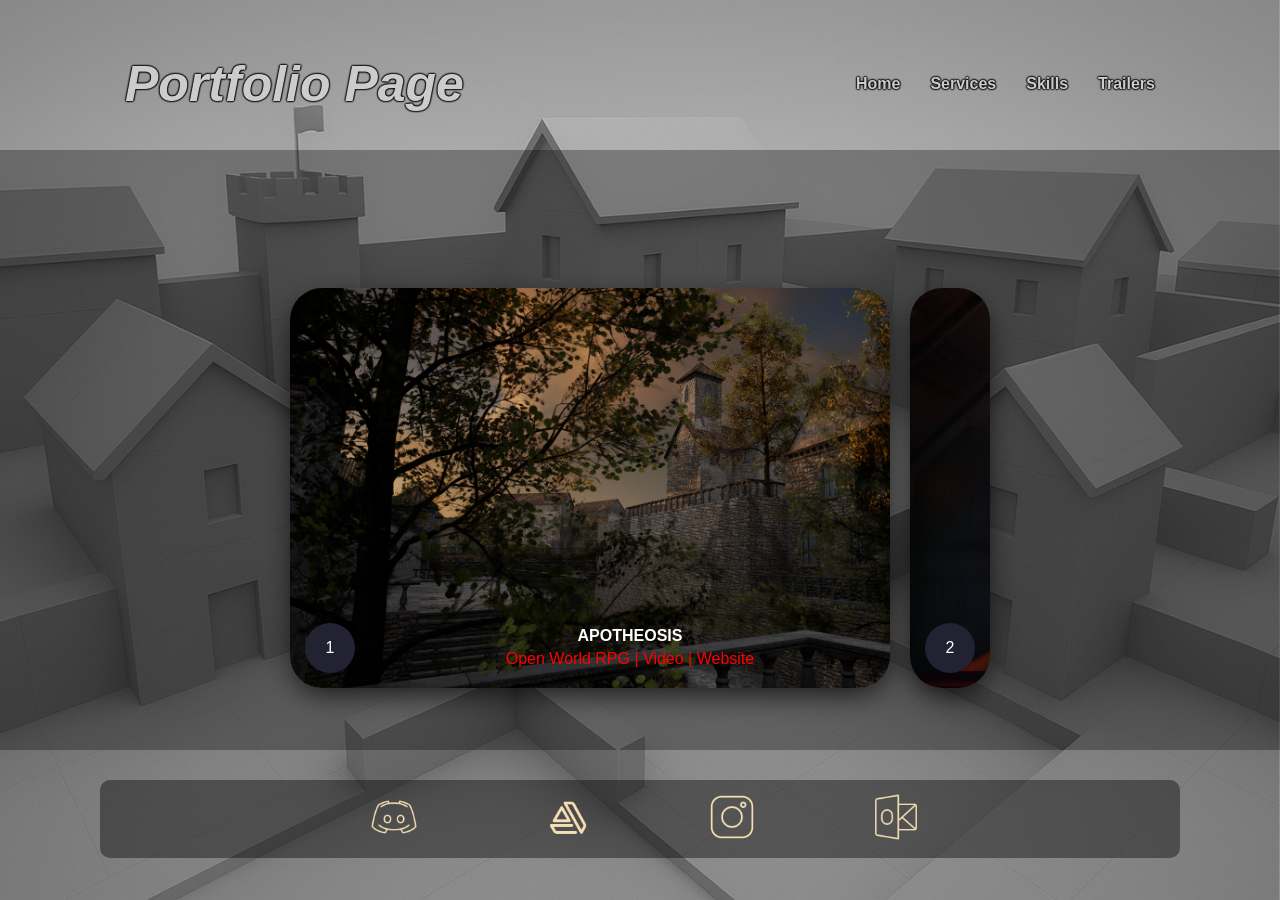
<file: index.html>
<!DOCTYPE html>
<html lang="en">
<head>
    <meta charset="UTF-8">
    <title>Nodz</title>
    <link rel="stylesheet" href="css/animatedbg.css">    
</head>
<body>
    <header> 
		<h2 class="home"><a href="/">Portfolio page</a></h2> 
		<ul class="nav">  
			<li><a href="/">Home</a></li>
			<li><a href="#Services">Services</a></li>
			<li><a href="#Skills">Skills</a></li> 
			<li><a href="#Trailers">Trailers</a></li>
		</ul>
	</header>
	
	<section class="box">  
		<!-- <video src="videos/DarkEmpty.mp4" autoplay muted loop></video> -->
		<img src="images/Galery/back.png" id="bg">
		<div id="content" >
			<!-- <div class="text">
				<h4>Freelance Gameplay Programmer | Senior Software Engineer (C++/MSSQL) | Project Manager</h4>
				<br>
				<h4>Design focus is on Plugins design to optimize development, UI/Widgets, OOP and 3D Math </h4>
				<br>
				<h4>Welcome 🙃</h4>
			</div> -->
			<div class="wrapper">
				<div class="container">
					<input type="radio" name="slide" id="c1" checked>
					<label for="c1" class="card">
						<div class="row">
							<div class="icon">1</div>
							<div class="description">
								<h4><a href="https://sunsetswordsaint.github.io/">Apotheosis</a></h4>
								<p>Open World RPG | <a href="#ApotheosisTrailer">Video</a> | <a href="https://sunsetswordsaint.github.io/">Website</a> </p>
							</div>
						</div>
					</label>
					<input type="radio" name="slide" id="c2" >
					<label for="c2" class="card">
						<div class="row">
							<div class="icon">2</div>
							<div class="description">
								<h4><a>Darkflow</a></h4>
								<p>Sci-Fi RPG Adventure | <a href="https://www.youtube.com/embed/u4e65Dm7z8E">Video</a> | <a href="https://darkflow.game/">Download</a> </p>
							</div>
						</div>
					</label>
					<!-- <input type="radio" name="slide" id="c3" >
					<label for="c3" class="card">
						<div class="row">
							<div class="icon">3</div>
							<div class="description">
								<h4><a href="#Plugins">Plugins</a></h4>
								<p>Help people all over the world</p>
							</div>
						</div>
					</label>
					<input type="radio" name="slide" id="c4" >
					<label for="c4" class="card">
						<div class="row">
							<div class="icon">4</div>
							<div class="description">
								<h4>C++</h4>
								<p>Optimization becomes
								 more and more advanced</p>
							</div>
						</div>
					</label> -->
				</div>
			</div>
			
			

			
			<!-- <div>
				<iframe width="650" height="315" id="ApotheosisTrailer" src="https://www.youtube.com/embed/coBnGPk9fTQ"></iframe>
			</div>
			<div>
				<iframe width="650" height="315" id="ApotheosisTrailer" src="https://www.youtube.com/embed/coBnGPk9fTQ"></iframe>
			</div>
			<div>
				<iframe width="650" height="315" id="ApotheosisTrailer" src="https://www.youtube.com/embed/coBnGPk9fTQ"></iframe>
			</div> -->
			<div>
				<br><br><br><br>
				<H3 id="Services">SERVICES</H3>
				<br><br>
				

				<br>
				<H4>Unreal Engine Specific</H4>
				<div class="BulletListLeft">
					<li>Optimization</li>
					<li>Dependency Cleanup</li>
					<li>Packaging and packaging Cleaning</li>
					<li>Combat Systems</li>
					<li>GAS</li>
					<li>Core Systems</li>
					<li>Save Systems</li>
					<li>Quest Design</li>
					<li>Level Design</li>
					<li>Cinematics and Sequencer</li>
					<li>Widgets</li>
				</div>

								
				<br>
				<H4>Art</H4>
				<div class="BulletListLeft">
					<li>Environment Art</li>
					<li>3D Modelling</li>
				</div>

				
			</div>


			<div>
				<br><br><br><br>
				<H3 id="Skills">SKILLS</H3>
				<br><br>
				<H4>Unreal Engine Specific</H4>
				<div class="BulletListLeft">
					<li>Blueprints Visual Scripting - Professional</li>
					<li>UMG (User Interface) - Amateur</li>
				</div>
				
				<H4>Game Dev General</H4>
				<div class="BulletListLeft">
					<li>Blender - Intermediate</li>
					<li>Gaya - Intermediate</li>
				</div>

				<br>
				<H4>Version Control</H4>
				<div class="BulletListLeft">
					<li>Perforce - Usage</li>
					<li>Github - Usage</li>
					<li>Subversion - Usage</li>
					<li>Anaconda - Usage</li>
					<li>Web-based Solutions (Dropbox, OneDrive, Mega) - Setup, Usage</li>
				</div>

			</div>

			<div>
				<br><br><br><br>
			<div>
				<br><br><br><br>
				<H3>GAME JAMS</H3>
				<div class="BulletListLeft">
					<li>2022 Epic Mega Jam</li>
				</div>
			</div>
			<!-- <div>
				<br><br><br><br>
				<H3>Certification</H3>

			</div>

			<div>
				<br><br><br><br>
				<H3>Portfolio Links</H3>

				Linkdin: 
				Youtube: 
				
			</div> -->
			<!-- <div>
				<br><br><br><br>
				<H3>Education</H3>
				<H4>Degree Programs</H4>
				<br>
				<div class="BulletListLeft">
					<li>University of the West Indies: (M.Sc.), Project Management (In Progress)</li>
					<li>University of the West Indies: (B.Sc.), Computer Science Major Psychology Minor (2022)</li>
				</div>
				<br>
				<H4>Certificates</H4>
				<div class="BulletListLeft">
					<li>PMP (In Progress)</li>
					<li>TEFL (In Progress)</li>
					<li>HSK2 (In Progress)</li>
					<li>HSK1 (In Progress)</li>
					<li>CISCO (In Progress)</li>
				</div>
			</div> -->
			<br><br><br><br>
				<H3 id="Trailers">TRAILERS</H3>
			<div>
				<iframe width="650" height="315" id="DarkflowTeaserTrailer" src="https://www.youtube.com/embed/u4e65Dm7z8E"></iframe>
			</div>
			<div>
				<iframe width="650" height="315" id="ApotheosisTrailer" src="https://www.youtube.com/embed/coBnGPk9fTQ"></iframe>
			</div>


			<br><br><br><br>
			<h3>Gallery</h3>
			<div class="gallery-area">
				<img src="images/Galery/planet.png" style="object-position: top;">
				<img src="images/Galery/kina.png" style="object-position: top;">
				<img src="images/Galery/city.jpg" style="object-position: top;">
				<img src="images/Galery/03.jpg" style="object-position: top;">
				<img src="images/Galery/02.png" style="object-position: top;">
				<img src="images/Galery/01.png" style="object-position: top;">
				<img src="images/Galery/dan.png" style="object-position: top;">
				<img src="images/Galery/noc.png" style="object-position: top;">
			</div>
		</div>
		
	</section>
	<section id="Info">
	<p id="imageRef"><a href="https://discord.com/users/nodz_n"><img src="images/discord.png" style="scale: 70%; color: #CCCCCC;"></a></p>
	<div><a href="https://www.artstation.com/nodz/"><img src="images/art.png" style="scale: 70%;"></a></div>
	<div><a href="https://www.instagram.com/n._.nodz/"><img src="images/video.png" style="scale: 70%;"></a></div>
	<div><a href="mailto:aleksa.vic@outlook.com"><img src="images/outlook.png" style="scale: 70%;"></a></div>
</section>

	<div id="image-viewer">
		<img id="image-holder">
		<div id="image-viewer-close"><p>Close</p></div>
	</div>
	<div id="image-viewer-background"></div>
	<div class="BulletListLeft">
	</div>

</body>
</html>

<script>
	setGalleryOnClick();

	function setGalleryOnClick(){
            let gallery = document.querySelectorAll(".gallery-area img");
            let close_button = document.querySelector("#image-viewer-close p");

            for(let i =0; i < gallery.length;i++){
                gallery[i].addEventListener("click",function(e){
                    display_from_gallery(e);
                });
            }

            close_button.addEventListener("click",function(e){
                close_gallery_image(e);
            });
    	}

	function display_from_gallery(eventData){
            let item_src = eventData.target.src;
            let image_viewer = document.getElementById("image-viewer");
            let image_viewer_background = document.getElementById("image-viewer-background");
            let image_holder = document.getElementById("image-holder");

            
            image_viewer.style.display="flex";
            image_viewer_background.style.display = "flex";
            // image_viewer.innerHTML += "<img src='"+item_src+"'>";
            image_holder.src = item_src;
            //document.getElementById("image-viewer").innerHTML = "<img src='https://i.imgur.com/X3mA3q7.jpeg'>"
        }

	function close_gallery_image(){
		let image_viewer = document.getElementById("image-viewer");
		let image_viewer_background = document.getElementById("image-viewer-background");

		image_viewer.style.display = "none";
		image_viewer_background.style.display = "none";
	}
</script>
</file>
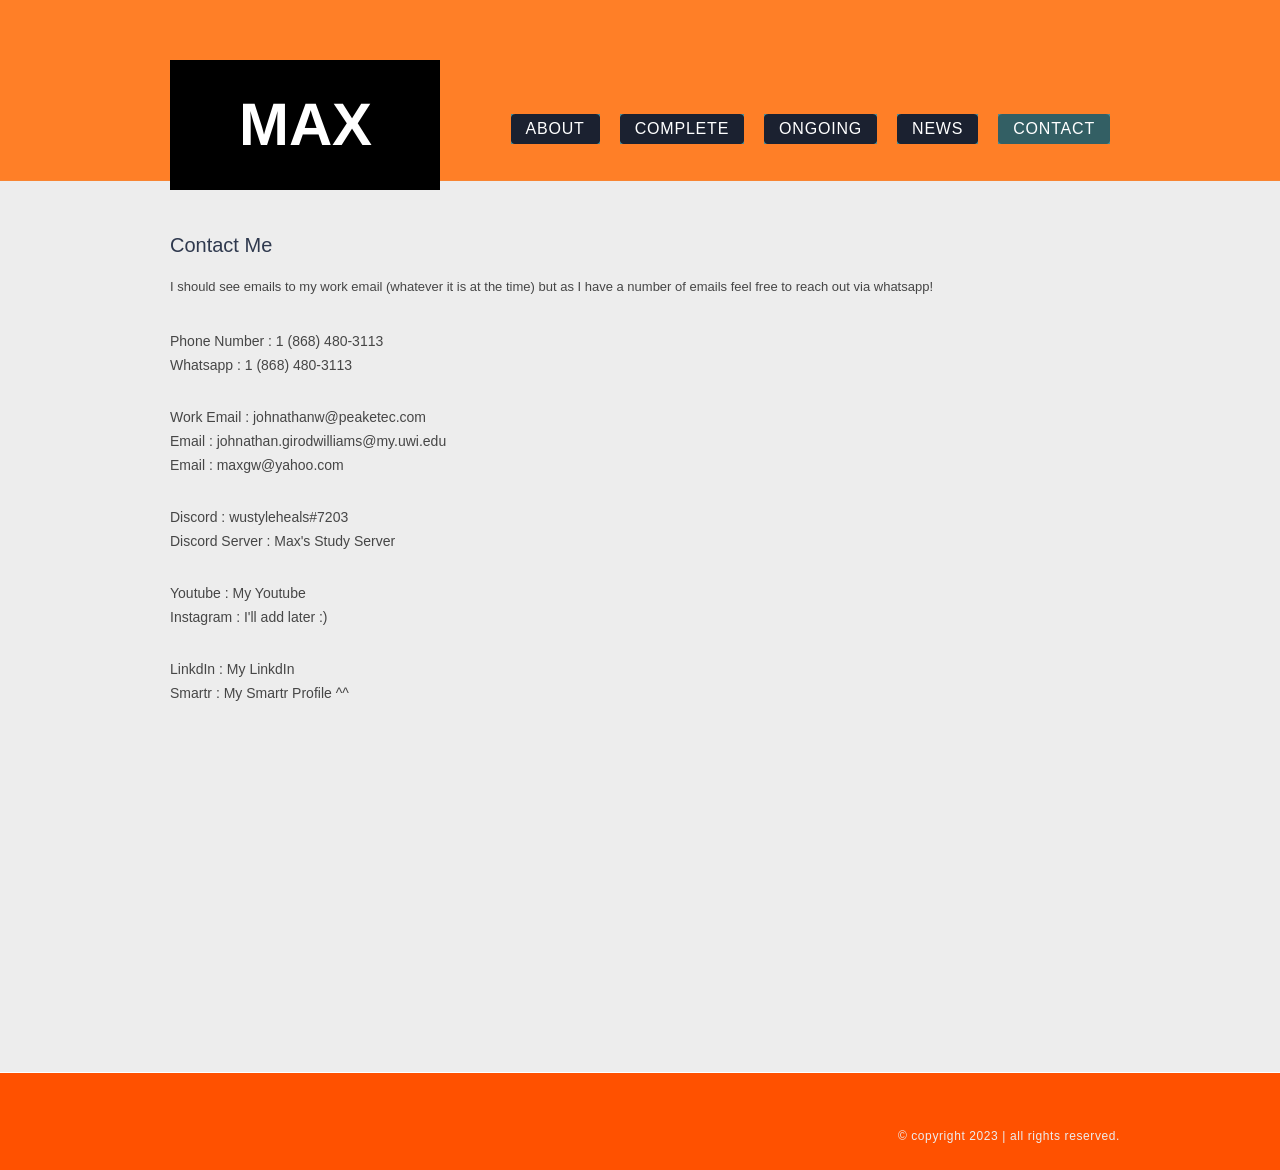
<file: contact.html>
<!DOCTYPE HTML>
<!-- Website Template by freewebsitetemplates.com -->
<!-- Edited by Max -->
<!-- Posted by Max -->
<html>
<head>
	<meta charset="UTF-8">
	<title>Contact - Max's Portfolio</title>
	<link rel="stylesheet" href="css/style.css" type="text/css">
</head>
<body>
	<div id="header">
		<div class="section">
			<div class="logo">
				<a href="index.html">Max</a>
			</div>
			<ul>
				<li>
					<a href="about.html">about</a>
				</li>
				<li>
					<a href="complete projects.html">Complete</a>
				</li>
				<li>
					<a href="incomplete projects.html">Ongoing</a>
				</li>
				<li>
					<a href="news.html">news</a>
				</li>
				<li class="selected">
					<a href="contact.html">contact</a>
				</li>
			</ul>
		</div>
	</div>
	<div id="body">
		<div class="article">
			<h3>contact me</h3>
			<p>
				I should see emails to my work email (whatever it is at the time) but as I have a number of emails feel free to reach out via whatsapp!
			</p>
			<ul>				
				<li>
					<span>Phone Number :</span> 1 (868) 480-3113
				</li>
				<li>
					<span>Whatsapp :</span> 1 (868) 480-3113
				</li>
				<br>
				<br>
				<li>
					<span>Work Email :</span> <a href="">johnathanw@peaketec.com</a>
				</li>
				<li>
					<span>Email :</span> <a href="">johnathan.girodwilliams@my.uwi.edu</a>
				</li>
				<li>
					<span>Email :</span> <a href="">maxgw@yahoo.com</a>
				</li>
				<br>
				<br>
				<li>
					<span>Discord :</span> <a href="">wustyleheals#7203</a>
				</li>
				<li>
					<span>Discord Server :</span> <a href="https://discord.gg/jwC43ZGW">Max's Study Server</a>
				</li>
				<br>
				<br>
				<li>
					<span>Youtube :</span> <a href="https://www.youtube.com/channel/UCu1nJhsrPPVwOpDQtWmvZwA">My Youtube</a>
				</li>
				<li>
					<span>Instagram :</span> <a href="">I'll add later :)</a>
				</li>
				<br>
				<br>
				<li>
					<span>LinkdIn :</span> <a href="www.linkedin.com/in/johnathan-williams-96b674218">My LinkdIn</a>
				</li>
				<li>
					<span>Smartr :</span> <a href="https://www.smartr.me/me/maximillian.williams">My Smartr Profile ^^</a>
				</li>
			</ul>
		</div>
	</div>
	<div id="footer">
		<div>
			<!-- <div class="connect">
				<a href="http://freewebsitetemplates.com/go/twitter/" id="twitter">twitter</a>
				<a href="http://freewebsitetemplates.com/go/facebook/" id="facebook">facebook</a>
				<a href="http://freewebsitetemplates.com/go/googleplus/" id="googleplus">googleplus</a>
				<a href="http://pinterest.com/fwtemplates/" id="pinterest">pinterest</a>
			</div> -->
			<p>
				&copy; copyright 2023 | all rights reserved.
			</p>
		</div>
	</div>
</body>
</html>
</file>
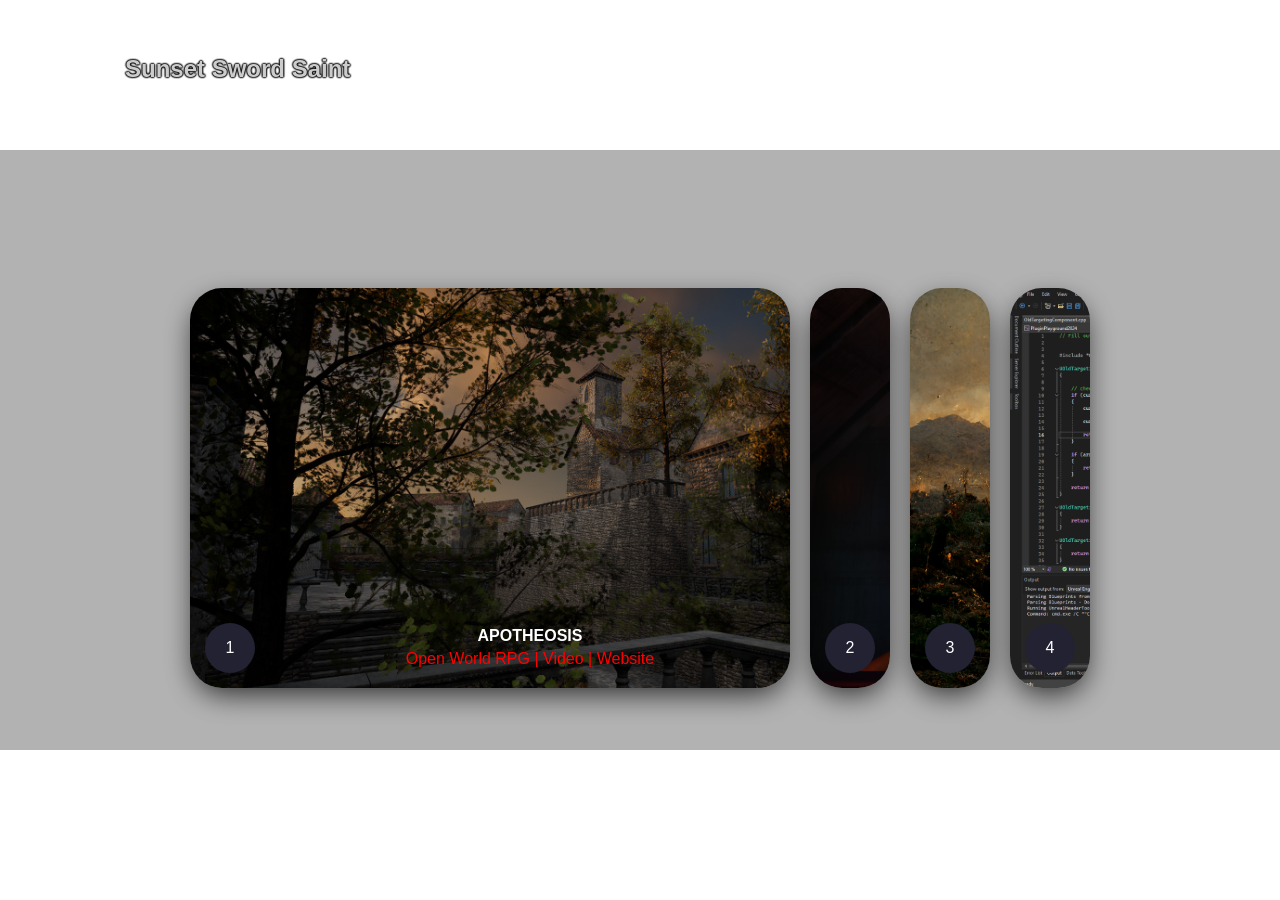
<file: index copy.html>
<!DOCTYPE html>
<html lang="en">
<head>
    <meta charset="UTF-8">
    <title>Sunset Sword Saint</title>
    <link rel="stylesheet" href="css/animatedbg.css">    
</head>
<body>
    <header>
		<h2><a href="/">Sunset Sword Saint</a></h2> 
		<ul class="nav">  
			<!-- <li><a href="/">Home</a></li>
			<li><a href="about.html">About</a></li> 
			<li><a href="complete projects.html">Complete</a></li>
			<li><a href="incomplete projects.html">Ongoing</a></li> 
			<li><a href="contact.html">Contact</a></li> -->
		</ul>
	</header>
	
	<section class="box">  
		<video src="videos/DarkEmpty.mp4" autoplay muted loop></video>
		<div id="content">
			<!-- <div class="text">
				<h4>Freelance Gameplay Programmer | Senior Software Engineer (C++/MSSQL) | Project Manager</h4>
				<br>
				<h4>Design focus is on Plugins design to optimize development, UI/Widgets, OOP and 3D Math </h4>
				<br>
				<h4>Welcome 🙃</h4>
			</div> -->
			<div class="wrapper">
				<div class="container">
					<input type="radio" name="slide" id="c1" checked>
					<label for="c1" class="card">
						<div class="row">
							<div class="icon">1</div>
							<div class="description">
								<h4><a href="https://sunsetswordsaint.github.io/">Apotheosis</a></h4>
								<p>Open World RPG | <a href="#ApotheosisTrailer">Video</a> | <a href="https://sunsetswordsaint.github.io/">Website</a> </p>
							</div>
						</div>
					</label>
					<input type="radio" name="slide" id="c2" >
					<label for="c2" class="card">
						<div class="row">
							<div class="icon">2</div>
							<div class="description">
								<h4><a>Alzheimer A. Anonymous' Adventure</a></h4>
								<p>Hack and Slash | <a href="#AlzheimersTrailer">Video</a> | <a href="https://sunset-sword-saint.itch.io/alzheimer-a-anonymous-adventure">Download</a> </p>
							</div>
						</div>
					</label>
					<input type="radio" name="slide" id="c3" >
					<label for="c3" class="card">
						<div class="row">
							<div class="icon">3</div>
							<div class="description">
								<h4><a href="#Plugins">Plugins</a></h4>
								<p>Help people all over the world</p>
							</div>
						</div>
					</label>
					<input type="radio" name="slide" id="c4" >
					<label for="c4" class="card">
						<div class="row">
							<div class="icon">4</div>
							<div class="description">
								<h4>C++</h4>
								<p>Optimization becomes
								 more and more advanced</p>
							</div>
						</div>
					</label>
				</div>
			</div>
			
			<!-- <div>
				<iframe width="650" height="315" src="https://www.youtube.com/embed/-qHGzbqIQBk"></iframe>
			</div> -->
			<div>
				<br><br><br><br>
				<H1 id="Plugins">Plugins</H1>
				<div class="wrapper">
					<div class="container">
						<input type="radio" name="slide" id="c21">
						<label for="c21" class="card">
							<div class="row">
								<div class="icon">1</div>
								<div class="description">
									<h4><a href="">SSS Targetting Plugin</a></h4>
									<p>BP and C++ Plugin | <a href="">Video</a> | <a href="">Marketplace</a> | <a href="">Github</a> </p>
								</div>
							</div>
						</label>
						<input type="radio" name="slide" id="c22" >
						<label for="c22" class="card">
							<div class="row">
								<div class="icon">2</div>
								<div class="description">
									<h4><a>SS Character Selection Plugin</a></h4>
									<!-- <p>BP Plugin | <a href="">Video</a> | <a>Marketplace</a> | <a href="">Github</a> </p> -->
								</div>
							</div>
						</label>
						<input type="radio" name="slide" id="c23" >
						<label for="c23" class="card">
							<div class="row">
								<div class="icon">3</div>
								<div class="description">
									<h4><a>Orbital component Plugin</a></h4>
									<!-- <p>BP Plugin | <a href="">Video</a> | <a>Marketplace</a> | <a href="">Github</a> </p> -->
								</div>
							</div>
						</label>
						<!-- <input type="radio" name="slide" id="c24" >
						<label for="c24" class="card">
							<div class="row">
								<div class="icon">4</div>
								<div class="description">
									<h4>MSSQL Plugin</h4>
									<div>
										<iframe width="650" height="315" id="MSSQLTrailer" src="https://www.youtube.com/embed/iKKsj1z6RqA"></iframe>
									</div>
								</div>
							</div>
						</label> -->
					</div>
				</div>
				<div>
					<iframe width="650" height="315" id="MSSQLTrailer" src="https://www.youtube.com/embed/iKKsj1z6RqA"></iframe>
				</div>
			</div>

			
			<!-- <div>
				<iframe width="650" height="315" id="ApotheosisTrailer" src="https://www.youtube.com/embed/coBnGPk9fTQ"></iframe>
			</div>
			<div>
				<iframe width="650" height="315" id="ApotheosisTrailer" src="https://www.youtube.com/embed/coBnGPk9fTQ"></iframe>
			</div>
			<div>
				<iframe width="650" height="315" id="ApotheosisTrailer" src="https://www.youtube.com/embed/coBnGPk9fTQ"></iframe>
			</div> -->
			<div>
				<br><br><br><br>
				<H3>Services</H3>
				<br><br>
				<H4>Project Management Specific</H4>
				<div class="BulletListLeft">
					<li>Consultation Calls (1 hr )</li>
					<li>Project Planning</li>
					<li>Proposal Preparation</li>
					<li>Budgetting</li>
				</div>
				
				<H4>Software Architechture Specific</H4>
				<div class="BulletListLeft">
					<li>System Design ( Included in Project Planning )</li>
				</div>

				<br>
				<H4>Unreal Engine Specific</H4>
				<div class="BulletListLeft">
					<li>Dependency Cleanup</li>
					<li>Packaging and packaging Cleaning</li>
					<li>Combat Systems</li>
					<li>AI Systems</li>
					<li>Core Systems</li>
					<li>Save Systems</li>
					<li>Quest Design</li>
					<li>Level Design</li>
					<li>Cinematics and Sequencer</li>
					<li>Widgets</li>
				</div>

				<br>
				<H4>Visual Studio Specific</H4>
				<div class="BulletListLeft">
					<li>Build Underlying Subsystems</li>
					<li>Refactor Underlying Subsystems</li>
					<li>Extend Underlying Subsystems</li>
				</div>
				
				<br>
				<H4>Version Control</H4>
				<div class="BulletListLeft">
					<li>Perforce - Usage</li>
					<li>Github - Usage</li>
					<li>Subversion - Usage</li>
					<li>Anaconda - Usage</li>
					<li>Web-based Solutions (Dropbox, OneDrive, Mega) - Setup, Usage</li>
				</div>
			</div>


			<div>
				<br><br><br><br>
				<H3>Skills</H3>
				<br><br>
				<H4>Unreal Engine Specific</H4>
				<div class="BulletListLeft">
					<li>Unreal C++ - Professional</li>
					<li>Blueprints Visual Scripting - Professional</li>
					<li>3D Math - Professional</li>
					<li>UMG (User Interface) - Amateur</li>
				</div>
				
				<br>
				<H4>Visual Studio Specific</H4>
				<div class="BulletListLeft">
					<li>Unreal C++ - Professional</li>
					<li>C++ - Professional</li>
					<li>WinForms (UI) - Professional</li>
					<li>MSSQL - Professional</li>
					<li>C# (User Interface) - Amateur</li>
					<li>Xamarian - Amateur</li>
				</div>
				
				<br>
				<H4>Version Control</H4>
				<div class="BulletListLeft">
					<li>Perforce - Usage</li>
					<li>Github - Usage</li>
					<li>Web-based Solutions (Dropbox, OneDrive, Mega) - Setup, Usage</li>
				</div>
			</div>

			<div>
				<br><br><br><br>
				<H3>Other Software and Skills</H3>
				<br><br>
				<H4>Programming</H4>
				<div class="BulletListLeft">
					<li>Web Development - Professional</li>
					<li>Desktop App Development - Professional</li>
					<li>Android App Development - Professional</li>
					<li>DOT NET - Amateur</li>
				</div>
				
				<br>
				<H4>Project Management (PM)</H4>
				<div class="BulletListLeft">
					<li>Game Design Document (GDD) - Professional</li>
					<li>Project Proposals - Professional</li>
					<li>Accounting for PM - Professional</li>
					<li>Financial Viability Assesment for PM - Professional</li>
					<li>Contract Management - Professional</li>
					<li>Cash flow projections - Professional</li>
				</div>
				<br>
			</div>

			<div>
				<br><br><br><br>
				<H3>Game jams</H3>
				<div class="BulletListLeft">
					<li>2022 Epic Mega Jam</li>
				</div>
			</div>
			<!-- <div>
				<br><br><br><br>
				<H3>Certification</H3>

			</div>

			<div>
				<br><br><br><br>
				<H3>Portfolio Links</H3>

				Linkdin: 
				Youtube: 
				
			</div> -->
			<!-- <div>
				<br><br><br><br>
				<H3>Education</H3>
				<H4>Degree Programs</H4>
				<br>
				<div class="BulletListLeft">
					<li>University of the West Indies: (M.Sc.), Project Management (In Progress)</li>
					<li>University of the West Indies: (B.Sc.), Computer Science Major Psychology Minor (2022)</li>
				</div>
				<br>
				<H4>Certificates</H4>
				<div class="BulletListLeft">
					<li>PMP (In Progress)</li>
					<li>TEFL (In Progress)</li>
					<li>HSK2 (In Progress)</li>
					<li>HSK1 (In Progress)</li>
					<li>CISCO (In Progress)</li>
				</div>
			</div> -->
			<br><br><br><br>
				<H3>Games Worked on</H3>
			<div>
				<iframe width="650" height="315" id="ApotheosisTrailer" src="https://www.youtube.com/embed/coBnGPk9fTQ"></iframe>
			</div>
			<div>
				<iframe width="650" height="315" id="DarkflowTeaserTrailer" src="https://www.youtube.com/embed/u4e65Dm7z8E"></iframe>
			</div>
			<div>
				<iframe width="650" height="315" id="AlzheimersTrailer" src="https://www.youtube.com/embed/-qHGzbqIQBk"></iframe>
			</div>
			<div>
				<iframe width="650" height="315" id="Dad Discovers The Internet Trailer" src="https://www.youtube.com/embed/91wY7K3b4LU"></iframe>
			</div>

		</div>
		
	</section>
</body>
</html>
</file>
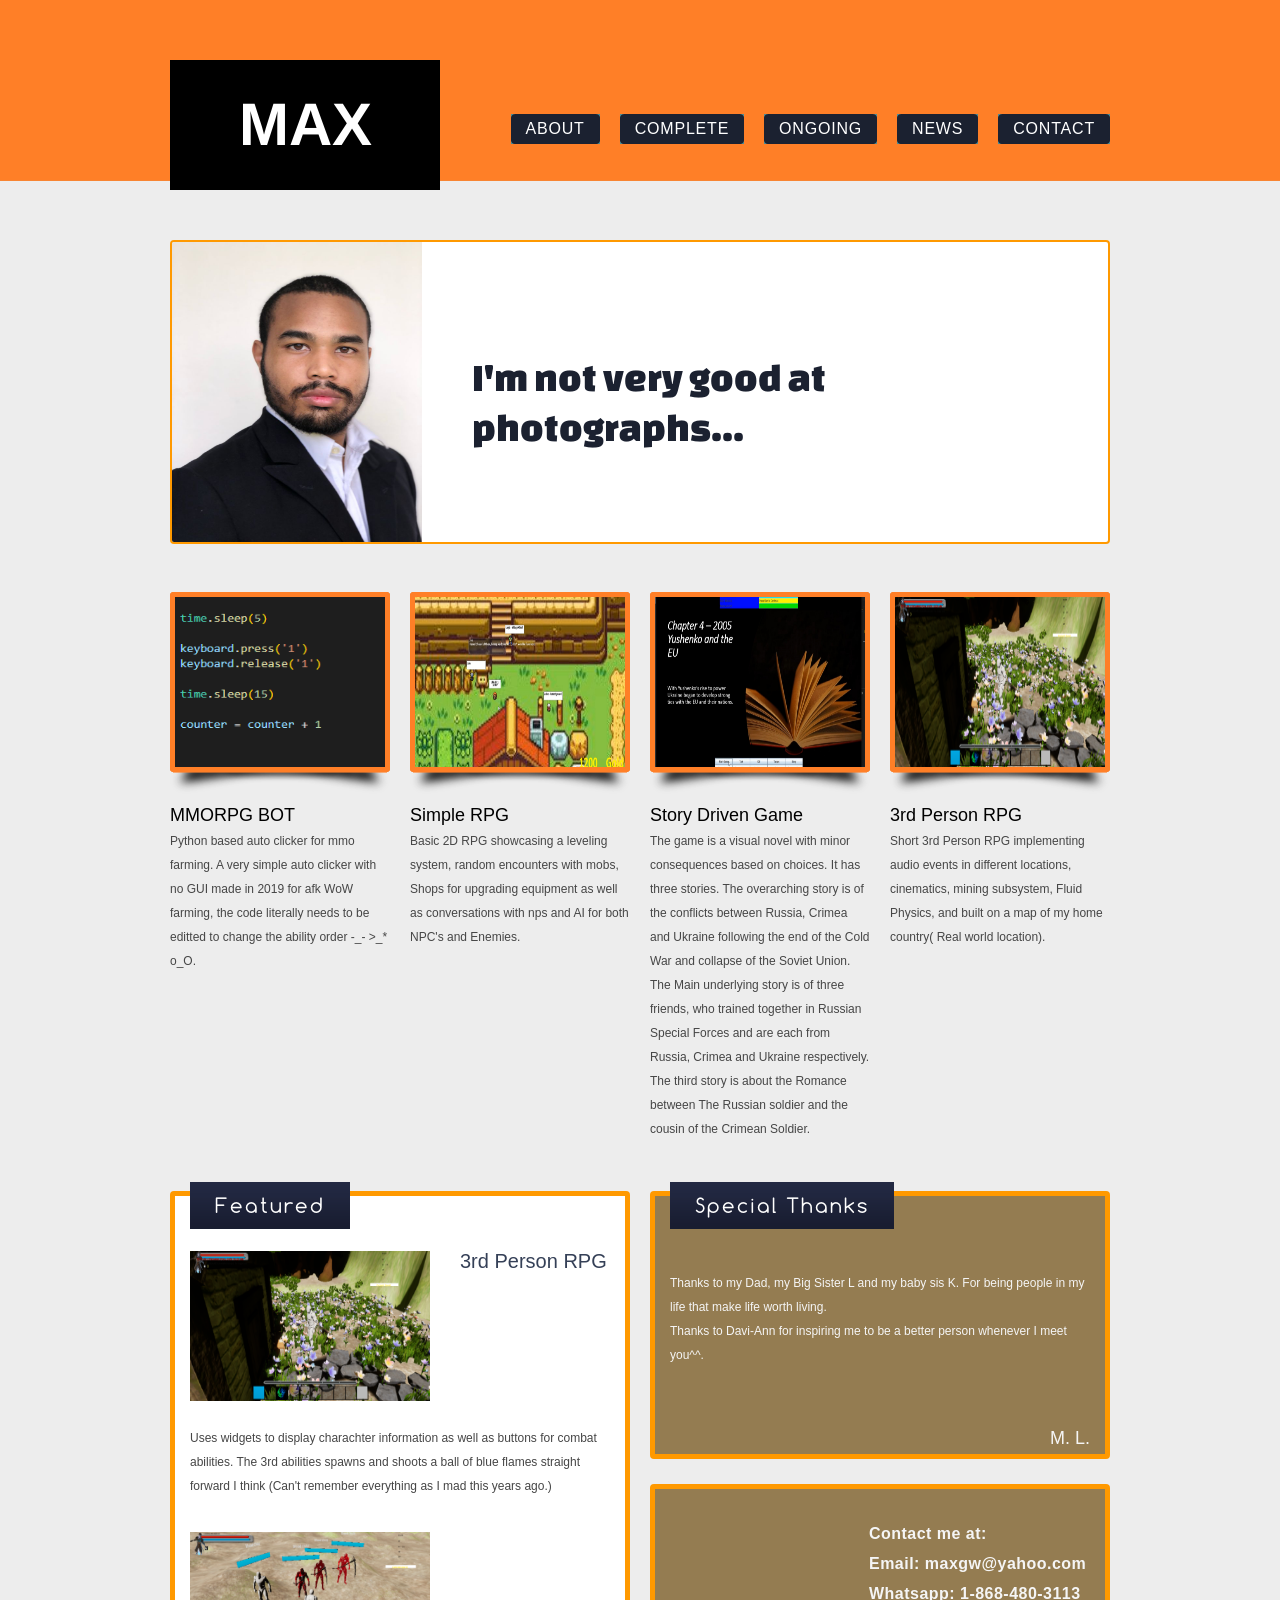
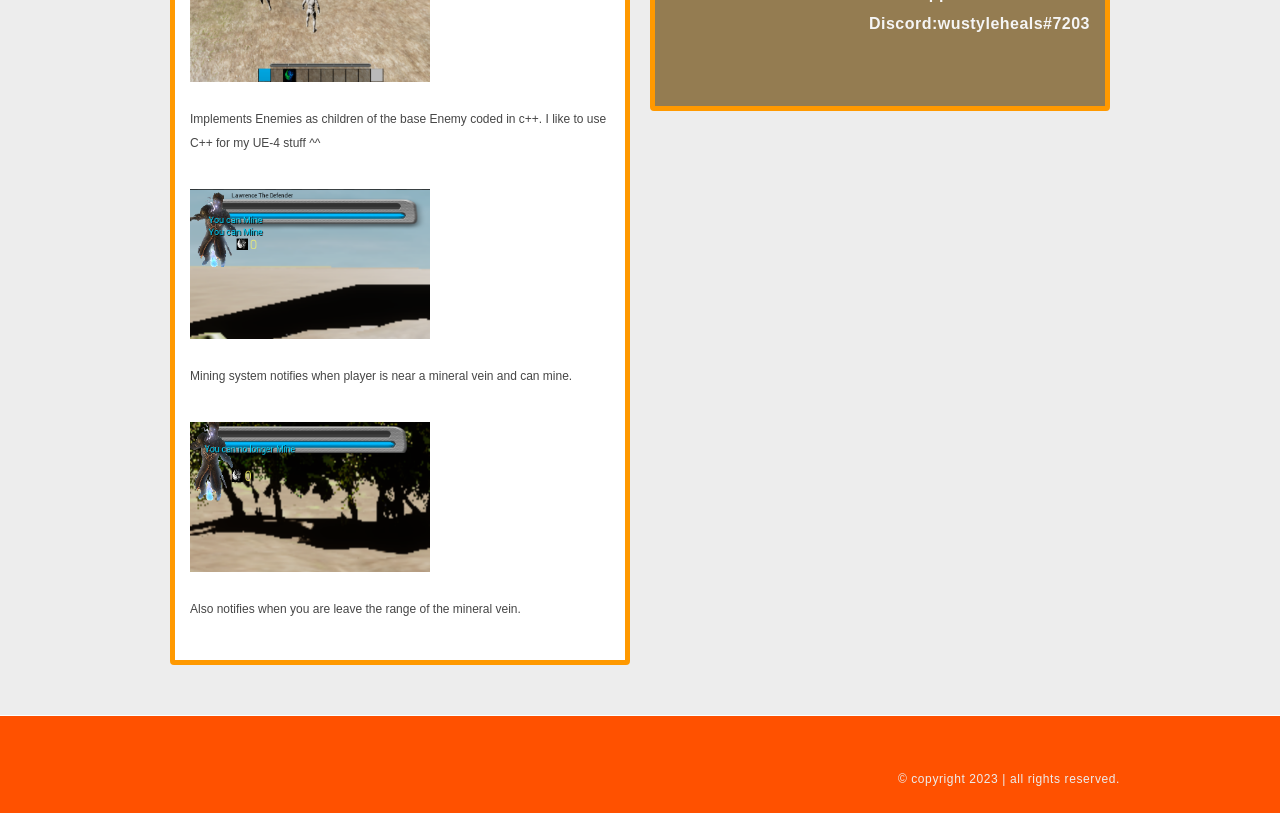
<file: index_2023.html>
<!DOCTYPE HTML>
<!-- Website Template by freewebsitetemplates.com -->
<!-- Edited by Max -->
<!-- Posted by Max -->
<html>
<head>
	<meta charset="UTF-8">
	<title>Max's Portfolio</title>
	<link rel="stylesheet" href="css/style.css" type="text/css">
</head>
<body>
	<div id="header">
		<div class="section">
			<div class="logo">
				<a href="index.html">Max</a>
			</div>
			<ul>
				<li>
					<a href="about.html">about</a>
				</li>
				<li>
					<a href="complete projects.html">Complete</a>
				</li>
				<li>
					<a href="incomplete projects.html">Ongoing</a>
				</li>
				<li>
					<a href="news.html">news</a>
				</li>
				<li>
					<a href="contact.html">contact</a>
				</li>
			</ul>
		</div>
		<div class="article">
			<img src="images/resume pic.jpeg" width="250" height="300" alt="">
			<h1>I'm not very good at photographs...</h1>
		</div>
	</div>
	<div id="body">
		<ul>
			<li>
				<a href="complete projects.html"><img src="images/MMORPG_BOT.png" width="210" height="170" alt=""></a>
				<b>MMORPG BOT</b>
				<p>
					Python based auto clicker for mmo farming. A very simple auto clicker with no GUI made in 2019 for afk WoW farming, the code literally needs to be editted to change the ability order -_- >_* o_O.
				</p>
			</li>
			<li>
				<a href="complete projects.html"><img src="images/Simple RPG.jpg" width="210" height="170" alt=""></a>
				<b>Simple RPG</b>
				<p>
					Basic 2D RPG showcasing a leveling system, random encounters with mobs, Shops for upgrading equipment as well as conversations with nps and AI for both NPC's and Enemies. 
				</p>
			</li>
			<li>
				<a href="incomplete projects.html"><img src="images/Story Driven Game.jpg" width="210" height="170" alt=""></a>
				<b>Story Driven Game</b>
				<p>
					The game is a visual novel with minor consequences based on choices. It has three stories. The overarching story is of the conflicts between Russia, Crimea and Ukraine following the end of the Cold War and collapse of the Soviet Union. The Main underlying story is of three friends, who trained together in Russian Special Forces and are each from Russia, Crimea and Ukraine respectively. The third story is about the Romance between The Russian soldier and the cousin of the Crimean Soldier. 
				</p>
			</li>
			<li>
				<a href="incomplete projects.html"><img src="images/Landscape pic 1.png" width="210" height="170" alt=""></a>
				<b>3rd Person RPG</b>
				<p>
					Short 3rd Person RPG implementing audio events in different locations, cinematics, mining subsystem, Fluid Physics, and built on a map of my home country( Real world location).
				</p>
			</li>
		</ul>
		<div>
			<div class="featured">
				<h2>featured</h2>
				<img src="images/Landscape pic 1.png"  width="240" height="150" alt="">
				<h3>3rd Person RPG</h3>
				<p>
					Uses widgets to display charachter information as well as buttons for combat abilities. The 3rd abilities spawns and shoots a ball of blue flames straight forward I think (Can't remember everything as I mad this years ago.)
				</p>
				<img src="images/Landscape pic 2.png"  width="240" height="150" alt="">
				<p>
					Implements Enemies as children of the base Enemy coded in c++. I like to use C++ for my UE-4 stuff ^^
				</p>
				<img src="images/Landscape pic 3.png"  width="240" height="150" alt="">
				<p>
					Mining system notifies when player is near a mineral vein and can mine.
				</p>
				<img src="images/Landscape pic 4.png"  width="240" height="150" alt="">
				<p>
					Also notifies when you are leave the range of the mineral vein.
				</p>
			</div>
			<div class="section">
				<div class="article">
					<h2>Special Thanks</h2>
					<p>
						Thanks to my Dad, my Big Sister L and my baby sis K. For being people in my life that make life worth living. <br> Thanks to Davi-Ann for inspiring me to be a better person whenever I meet you^^.
					</p>
					<br>
					<br>
					<br>
					<a href="#">M. L.</a>
				</div>
				<div class="newsletter">
					
					<p>
						Contact me at: <span>Email: maxgw@yahoo.com</span> <span>Whatsapp: 1-868-480-3113</span> <span>Discord:wustyleheals#7203</span>
					</p>
				</div>
			</div>
		</div>
	</div>
	<div id="footer">
		<div>
			<!-- <div class="connect">
				<a href="http://freewebsitetemplates.com/go/twitter/" id="twitter">twitter</a>
				<a href="http://freewebsitetemplates.com/go/facebook/" id="facebook">facebook</a>
				<a href="http://freewebsitetemplates.com/go/googleplus/" id="googleplus">googleplus</a>
				<a href="http://pinterest.com/fwtemplates/" id="pinterest">pinterest</a>
			</div> -->
			<p>
				&copy; copyright 2023 | all rights reserved.
			</p>
		</div>
	</div>
</body>
</html>
</file>
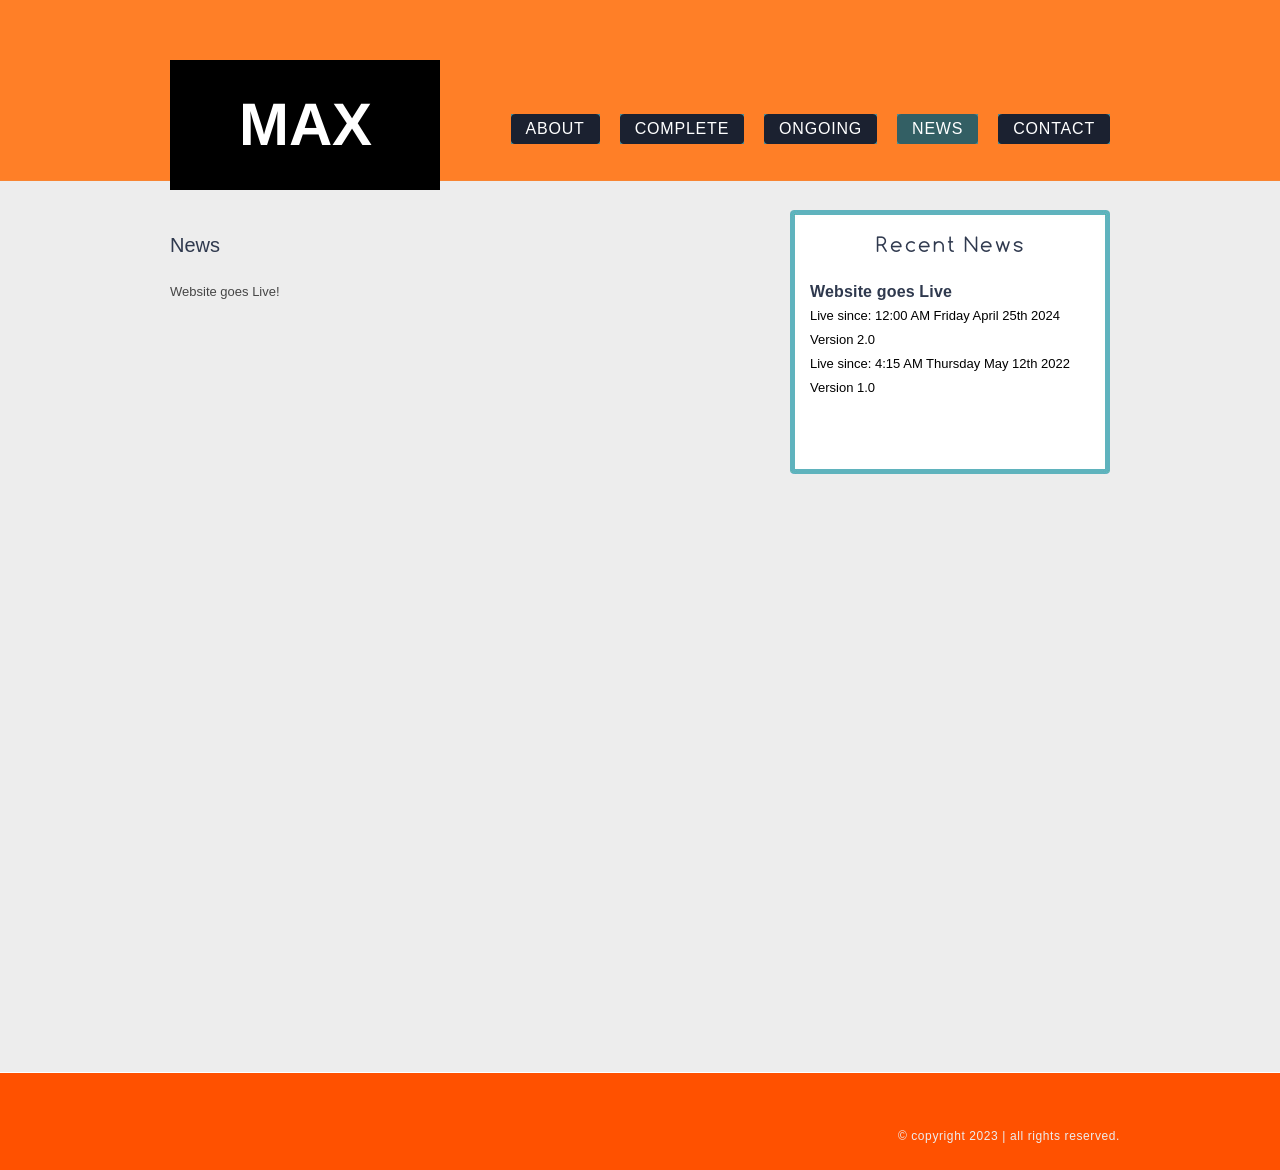
<file: news.html>
<!DOCTYPE HTML>
<!-- Website Template by freewebsitetemplates.com -->
<!-- Edited by Max -->
<!-- Posted by Max -->
<html>
<head>
	<meta charset="UTF-8">
	<title>News - Max's Portfolio</title>
	<link rel="stylesheet" href="css/style.css" type="text/css">
</head>
<body>
	<div id="header">
		<div class="section">
			<div class="logo">
				<a href="index.html">Max</a>
			</div>
			<ul>
				<li>
					<a href="about.html">about</a>
				</li>
				<li>
					<a href="complete projects.html">Complete</a>
				</li>
				<li>
					<a href="incomplete projects.html">Ongoing</a>
				</li>
				<li class="selected">
					<a href="news.html">news</a>
				</li>
				<li>
					<a href="contact.html">contact</a>
				</li>
			</ul>
		</div>
	</div>
	<div id="body">
		<div class="blog">
			<div class="content">
				<h3>news</h3>
				<p>
					Website goes Live!
				</p>
			</div>
			<div class="sidebar">
				<h3>recent news</h3>
				<ul>
					<li>
						<span><a href="#">Website goes Live</a></span>
						<p>
							Live since: 12:00 AM Friday April 25th 2024  <br> Version 2.0
						</p>
						<p>
							Live since: 4:15 AM Thursday May 12th 2022  <br> Version 1.0
						</p>
					</li>
				</ul>
			</div>
		</div>
	</div>
	<div id="footer">
		<div>
			<!-- <div class="connect">
				<a href="http://freewebsitetemplates.com/go/twitter/" id="twitter">twitter</a>
				<a href="http://freewebsitetemplates.com/go/facebook/" id="facebook">facebook</a>
				<a href="http://freewebsitetemplates.com/go/googleplus/" id="googleplus">googleplus</a>
				<a href="http://pinterest.com/fwtemplates/" id="pinterest">pinterest</a>
			</div> -->
			<p>
				&copy; copyright 2023 | all rights reserved.
			</p>
		</div>
	</div>
</body>
</html>
</file>
<file: css/style.css>
/*Website Template by freewebsitetemplates.com
   Edited by Max 
   Posted by Max */
@font-face {
	font-family: 'Arimo-Bold';
	src: url('../fonts/Arimo-Bold/Arimo-Bold.eot');
	src: url('../fonts/Arimo-Bold/Arimo-Bold.woff') format('woff'), url('../fonts/Arimo-Bold/Arimo-Bold.ttf') format('truetype'), url('../fonts/Arimo-Bold/Arimo-Bold.svg') format('svg');
}
@font-face {
	font-family: 'ChangaOne';
	src: url('../fonts/ChangaOne/ChangaOne-Regular.eot');
	src: url('../fonts/ChangaOne/ChangaOne-Regular.woff') format('woff'), url('../fonts/ChangaOne/ChangaOne-Regular.ttf') format('truetype'), url('../fonts/ChangaOne/ChangaOne-Regular.svg') format('svg');
}
@font-face {
	font-family: 'Comfortaa-Regular';
	src: url('../fonts/Comfortaa/Comfortaa-Regular.eot');
	src: url('../fonts/Comfortaa/Comfortaa-Regular.woff') format('woff'), url('../fonts/Comfortaa/Comfortaa-Regular.ttf') format('truetype'), url('../fonts/Comfortaa/Comfortaa-Regular.svg') format('svg');
}
body {
	background: #ededed url(../images/bg-header.gif) repeat-x top center;
	line-height: 1;
	font-size: 14px;
	font-family: Arial, Helvetica, sans-serif;
	margin: 0;
	padding: 0;
}
#header {
	margin: 0 auto;
	padding: 0;
	width: 960px;
}
#header .section {
	margin: 0;
	padding: 0;
	overflow: hidden;
}
#header .section .logo {
	float: left;
	margin: 0;
	padding: 60px 0 0 10px;
	width: 324px;
}
#header .section .logo a {
	background: url(../images/bg-logo.png) repeat-x top left;
	color: #fff;
	display: block;
	font-family: 'Arimo-Bold';
	font-size: 60px;
	font-weight: normal;
	height: 130px;
	line-height: 130px;
	margin: 0;
	padding: 0;
	text-align:center;
	text-decoration: none;
	text-transform: uppercase;
	width: 270px;
}
#header .section ul {
	display: inline-block;
	float: right;
	margin: 0;
	overflow: hidden;
	padding: 114px 0 0;
}
#header .section ul li {
	background: url(../images/bg-nav-right.gif) no-repeat top right;
	display: inline-block;
	float: left;
	list-style: none;
	margin: 0 10px;
	padding: 0;
}
#header .section ul li a {
	background: url(../images/bg-nav-left.gif) no-repeat top left;
	color: #fff;
	display: inline-block;
	font-size: 16px;
	height: 30px;
	letter-spacing: 0.05em;
	line-height: 30px;
	margin: 0;
	padding: 0 15px;
	text-align: center;
	text-decoration: none;
	text-transform: uppercase;
}
#header .section ul li a:hover {
	color: #ccc;
}
#header .section ul li.selected {
	background: url(../images/bg-nav-right-selected.gif) no-repeat top right;
}
#header .section ul li.selected a {
	background: url(../images/bg-nav-left-selected.gif) no-repeat top left;
}
#header .article {
	background: rgb(255, 255, 255);
	border: 2px solid #ff9900;
	border-radius: 4px;
	margin: 50px auto 28px;
	overflow: hidden;
	padding: 0;
	width: 936px;
}
#header .article img {
	display: block;
	float: left;
	margin: 0 50px 0 0;
	padding: 0;
}
#header .article h1 {
	color: #1b2130;
	font-family: 'ChangaOne';
	font-size: 40px;
	font-weight: normal;
	margin: 0;
	line-height: 50px;
	padding: 110px 30px 30px;
}
#body {
	margin: 0 auto;
	min-height: 812px;
	padding: 20px 0 50px;
	width: 960px;
}
#body > ul {
	margin: 0;
	overflow: hidden;
	padding: 0;
}
#body > ul li {
	float: left;
	list-style: none;
	margin: 0 10px;
	padding: 0;
	width: 220px;
}
#body > ul li > a {
	background: url(../images/frame.png) no-repeat center top;
	display: block;
	margin: 0;
	padding: 5px 5px 29px;
}
#body > ul li > a:hover {
	opacity: 0.9;
}
#body > ul li > a img {
	border: 0;
	display: block;
	margin: 0;
	padding: 0;
}
#body > ul li b {
	color: #000;
	display: block;
	font-size: 18px;
	font-weight: normal;
	margin: 0;
	padding: 10px 0 5px;
	text-transform: capitalize;
}
#body > ul li p {
	color: #464646;
	font-size: 12px;
	line-height: 24px;
	margin: 0;
	padding: 0;
}
#body > ul li p a {
	color: #464646;
	text-decoration: underline;
}
#body > ul li p a:hover {
	color: #252525;
}
#body > div {
	margin: 0;
	overflow: hidden;
	padding: 50px 0 0;
}
#body > .more {
	color: #464646;
	display: block;
	font-size: 13px;
	margin: 0 auto;
	padding: 0;
	text-align: center;
	text-decoration: underline;
	text-transform: capitalize;
	width: 80px;
}
#body > .more:hover {
	color: #242727;
}
#body h2 {
	background: url(../images/bg-featured.png) repeat-x;
	color: #fff;
	font-family: 'Comfortaa-Regular';
	font-size: 20px;
	font-weight: normal;
	height: 47px;
	letter-spacing: 0.1em;
	left: 15px;
	line-height: 47px;
	margin: 0;
	padding: 0 25px;
	position: absolute;
	text-transform: capitalize;
	top: -14px;
}
#body h3 {
	color: #2f394e;
	margin: 0;
	padding: 0;
	font-size: 20px;
	font-weight: normal;
	margin: 0;
	padding: 25px 10px 40px;
	text-transform: capitalize;
}
#body > b {
	color: #2f394e;
	display: inline-block;
	font-size: 18px;
	font-weight: normal;
	margin: 0;
	padding: 0 10px;
	text-transform: capitalize;
}
#body > p {
	color: #464646;
	font-size: 13px;
	line-height: 24px;
	margin: 0;
	padding: 30px 10px;
}
#body > p a {
	color: #464646;
	text-decoration: underline;
}
#body > p a:hover {
	color: #252525;
}
#body div div {
	float: left;
	margin: 0 10px;
	padding: 0;
}
#body div .featured {
	background: #fff;
	border: 5px solid #ff9900;
	border-radius: 4px;
	min-height: 450px;
	padding: 45px 15px 15px;
	position: relative;
	width: 420px;
}
#body div .featured h2 {
	text-align: center;
}
#body div .featured h3 {
	color: #354057;
	font-size: 20px;
	font-weight: normal;
	margin: 0;
	padding: 10px 0 0;
	text-transform: none;
}
#body div .featured img {
	display: block;
	float: left;
	margin: 10px 30px 25px 0;
	padding: 0;
}
#body div .featured p {
	clear: both;
	color: #464646;
	font-size: 12px;
	line-height: 24px;
	margin: 0 0 24px;
	padding: 0;
}
#body div .featured p a {
	color: #464646;
}
#body div .featured p a:hover {
	color: #252525;
}
#body div .section {
	width: 460px;
}
#body div .section div {
	background: #947c51;
	border: 5px solid #ff9900;
	border-radius: 4px;
	float: none;
	margin: 0;
	padding: 0 15px;
	position: relative;
}
#body div .section .article {
	height: 183px;
	margin-bottom: 25px;
	padding: 55px 15px 20px;
	text-align: right;
}
#body div .section .article h2 {
	text-align: left;
}
#body div .section .article h2 a {
	background: url(../images/icons.png) no-repeat 0 10px;
	display: inline-block;
	height: 40px;
	margin: 0;
	padding: 0;
	text-indent: -99999px;
	width: 31px;
}
#body div .section .article p {
	color: #f5f5f5;
	font-size: 12px;
	line-height: 24px;
	margin: 0;
	padding: 20px 0px;
	text-align: left;
}
#body div .section .article p a {
	color: #f5f5f5;
	text-decoration: underline;
}
#body div .section .article p a:hover {
	color: #97d0d3;
}
#body div .section .article > a {
	color: #f5f5f5;
	font-size: 18px;
	text-decoration: none;
}
#body div .section .article > a:hover {
	color: #3c3f3f;
}
#body div .section .newsletter {
	height: 168px;
	padding: 30px 15px 19px 214px;
	position: relative;
}
#body div .section .newsletter img {
	display: block;
	left: 0;
	margin: 0;
	padding: 0;
	position: absolute;
	top: -13px;
	z-index: 5;
}
#body div .section .newsletter p {
	color: #f5f5f5;
	font-size: 16px;
	font-weight: bold;
	letter-spacing: 0.03em;
	line-height: 30px;
	margin: 0;
	padding: 0;
}
#body div .section .newsletter p span {
	display: block;
}
#body div .section .newsletter form {
	margin: 0;
	overflow: hidden;
	padding: 0;
}
#body div .section .newsletter form span {
	color: #f5f5f5;
	clear: both;
	display: block;
	font-size: 14px;
	letter-spacing: 0.01em;
	line-height: 30px;
	margin: 0;
	padding: 0 0 4px;
	text-transform: capitalize;
	text-shadow: 0 -1px 0 #285f62;
}
#body div .section .newsletter form input {
	background: url(../images/interface.png) no-repeat;
	border: 0;
	display: block;
	float: left;
	height: 30px;
	margin: 0;
	padding: 0;
}
#body div .section .newsletter form #email {
	background-position: -399px -72px;
	color: #434242;
	font-family: Arial, Helvetica, sans-serif;
	font-size: 12px;
	font-style: italic;
	line-height: 30px;
	padding: 0 5px;
	text-align: center;
	width: 130px;
}
#body div .section .newsletter form #send {
	background-position: -399px -110px;
	text-indent: -99999px;
	width: 80px;
}
#body > .article {
	margin: 0;
	padding: 0;
}
#body > .article b {
	color: #2f394e;
	display: inline-block;
	font-weight: normal;
	margin: 0;
	padding: 0 10px 15px;
	text-transform: capitalize;
}
#body > .article p {
	color: #464646;
	font-size: 13px;
	line-height: 24px;
	margin: 0;
	padding: 0 10px;
}
#body > .article p a {
	color: #464646;
	text-decoration: underline;
}
#body > .article p a:hover {
	color: #252525;
}
#body > .article ul {
	margin: 0;
	padding: 30px 0 30px 10px;
}
#body > .article ul li {
	color: #464646;
	line-height: 24px;
	list-style: none;
	margin: 0;
	padding: 0;
}
#body > .article ul li a {
	color: #464646;
	text-decoration: none;
}
#body > .article ul li a:hover {
	color: #434242;
}
#body > .article h3 {
	padding-bottom: 20px;
}
#body .blog {
	padding: 0;
}
#body .content {
	float: left;
	margin: 0 35px 0 10px;
	padding: 0;
	width: 585px;
}
#body .content h3 {
	padding-bottom: 25px;
	padding-left: 0;
}
#body .content p {
	color: #464646;
	font-size: 13px;
	line-height: 24px;
	margin: 0;
	padding: 0 0 24px;
}
#body .content p a {
	color: #464646;
	text-decoration: underline;
}
#body .content p a:hover {
	color: #252525;
}
#body .sidebar {
	background: url(../images/bg-sidebar.jpg) repeat-y top left;
	float: right;
	margin: 0 10px 82px 0;
	padding: 0;
	width: 320px;
}
#body .sidebar h3 {
	background: url(../images/bg-sidebar-heading.jpg) no-repeat 0 0;
	color: #2f394e;
	font-family: 'Comfortaa-Regular';
	font-size: 20px;
	font-weight: normal;
	letter-spacing: 0.1em;
	margin: 0;
	padding: 25px 10px;
	text-align: center;
	text-transform: capitalize;
}
#body .sidebar ul {
	background: url(../images/bg-sidebar-footer.jpg) no-repeat bottom left;
	margin: 0;
	padding: 0 20px 50px;
}
#body .sidebar ul li {
	list-style: none;
	margin: 0;
	padding: 0 0 24px;
}
#body .sidebar ul li span {
	color: #2f394e;
	display: block;
	font-size: 16px;
	font-weight: bold;
	letter-spacing: 0.01em;
	line-height: 24px;
	margin: 0;
	padding: 0;
}
#body .sidebar ul li span a {
	color: #2f394e;
	text-decoration: none;
}
#body .sidebar ul li span a:hover {
	color: #434242;
}
#body .sidebar ul li p {
	color: #000;
	font-size: 13px;
	line-height: 24px;
	margin: 0;
	padding: 0;
}
#body .sidebar ul li p a {
	color: #000;
	text-decoration: underline;
}
#body .sidebar ul li p a:hover {
	color: #434242;
}
#footer {
	background: #ff5100;
	border-top: 1px solid #ffffff;
	margin: 0;
	padding: 0;
}
#footer > div {
	margin: 0 auto;
	padding: 30px 0 28px;
	overflow: hidden;
	text-align: center;
	width: 960px;
}
#footer div p {
	color: #ededed;
	display: inline-block;
	float: right;
	font-size: 12px;
	letter-spacing: 0.05em;
	margin: 0;
	padding: 27px 0 0;
	text-align: center;
}
#footer div .connect {
	background: #387a82;
	float: right;
	height: 18px;
	margin: 0 20px 0 150px;
	padding: 22px 20px;
	overflow: hidden;
	width: 144px;
}
#footer div .connect span {
	color: #ededed;
	display: inline-block;
	float: left;
	font-size: 12px;
	height: 19px;
	line-height: 21px;
	margin: 0;
	padding: 0 0 0 39px;
}
#footer div .connect a {
	background: url(../images/icons.png) no-repeat;
	display: block;
	float: left;
	height: 20px;
	margin: 0 8px;
	padding: 0;
	text-indent: -99999px;
	width: 20px;
}
#footer div .connect #twitter {
	background-position: 0 -32px;
}
#footer div .connect #twitter:hover {
	background-position: -25px -32px;
}
#footer div .connect #facebook {
	background-position: 0 -57px;
}
#footer div .connect #facebook:hover {
	background-position: -25px -57px;
}
#footer div .connect #googleplus {
	background-position: 0 -82px;
}
#footer div .connect #googleplus:hover {
	background-position: -25px -82px;
}
#footer div .connect #pinterest {
	background-position: 0 -107px;
}
#footer div .connect #pinterest:hover {
	background-position: -25px -107px;
}
</file>
<file: css/animatedbg.css>
* {
	margin: 0;
	padding: 0;
	box-sizing: border-box;
	font-family: Arial, Helvetica, sans-serif;
}
body {
	font-family: nexa;
}
ul {
	list-style: none;
}
a {
	text-decoration: none;
	color: inherit;
	cursor: pointer;
}
section {
	display: flex;
	flex-direction: column;
	align-items: center;
	padding: 110px 100px;
}
@media (max-width: 1000px) {
	section {
		padding: 100px 50px;
	}
}
@media (max-width: 600px) {
	section {
		padding: 125px 30px;
	}
}
.home{
	transition: color 0.4s ease-out;
	font-size: 50px;
	font-style: oblique;
}

.home:hover{
	color:#434242;
}
header {
	position: absolute;
	top: 0;
	left: 0;
	z-index: 10;
	width: 100%;
	display: flex;
	justify-content: space-between;
	align-items: center;
	color: #CCCCCC;
	padding: 55px 125px 0;
	text-shadow:
                0 0 2px rgb(0, 0, 0),
                0 0 2px rgb(0, 0, 0),
                0 0 2px rgb(0, 0, 0),
                0 0 2px rgb(0, 0, 0),
                0 0 2px rgb(0, 0, 0);
}
header a {
	text-transform: capitalize;	
	font-weight: 900;
}
header h2 {
	text-transform: uppercase;
}
header .nav {
	display: flex;
	/* color: #209ca9; */
}
header .nav li {
	margin: 0 15px;
	transition: color 0.4s ease-out;
}

header .nav li:hover{
	color:#434242;
}

header .nav li:first-child {
	margin-left: 0;
}
header .nav li:last-child {
	margin-right: 0;
}
@media (max-width: 1000px) {
	header {
		padding: 20px 50px;
	}
}
@media (max-width: 700px) {
	header {
		flex-direction: column;
	}
	header h2 {
		margin-bottom: 15px;
	}
	header .nav li {
		margin: 0 7px;
	}
}
.box {
	position: relative;
	justify-content: center;
	min-height: 100vh;
	color: #fff;
	text-align: center;
}
.box video {
	position: fixed;
	left: 0;
	top: 0;
	width: 100%;
	height: 100%;
	object-fit: cover;
	z-index: -1;
}

#bg {
	
	position: fixed;
	left: 0;
	top: 0;
	width: 100%;
	height: 100%;
	object-fit: cover;
	z-index: -1;
}
.box h1 {
	margin-bottom: 15px;
	font-size: 65px;
	text-transform: uppercase;
	text-shadow: 0 2px 2px rgba(0, 0, 0, 0.5);
}
.box h3 {
	margin-bottom: 40px;
	font-size: 25px;
}
.box a.boxBtn {
	padding: 15px 35px;
	background: transparent;
	border-radius: 50px;
	color: #fff;
	text-transform: uppercase;
	border: 4px solid #fff;
	transition: all .5s;
}
.box a.boxBtn:hover {
	background: #fff;
	color: #000;
}
@media (max-width: 800px) {
	.box {
		min-height: 600px;
	}
	.box h1 {
		font-size: 32px;
	}
	.box h3 {
		font-size: 20px;
	}
	.box a.boxBtn {
		padding: 15px 40px;
	}
}

#content{
	margin-left: 100px;
	margin-right: 100px;
	background-color: rgba(0, 0, 0, 0.300);
	color: #CCCCCC;
	padding-left: 500px;
	padding-right: 500px;
	border-radius: 10px;
	text-decoration: none;

	height:600px;
	overflow: hidden;
	overflow-y: auto;

	scrollbar-width: none;
	
}

.wrapper {
    width: 100%;
    height: 75vh;
    display: flex;
    align-items: center;
    justify-content: center;
}

.container {
    height: 400px;
    display: flex;
    flex-wrap: nowrap;
    justify-content: start;
}

.card {
    width: 80px;
    border-radius: .75rem;
    background-size: cover;
    cursor: pointer;
    overflow: hidden;
    border-radius: 2rem;
    margin: 0 10px;
    display: flex;
    align-items: flex-end;
    transition: .6s cubic-bezier(.28,-0.03,0,.99);
    box-shadow: 0px 10px 30px -5px rgba(0,0,0,0.8);
}

.card > .row {
    color: white;
    display: flex;
    flex-wrap: nowrap;
}

.card > .row > .icon {
    background: #223;
    color: white;
    border-radius: 50%;
    width: 50px;
    display: flex;
    justify-content: center;
    align-items: center;
    margin: 15px;
}

.card > .row > .description {
    display: flex;
    justify-content: center;
    flex-direction: column;
    overflow: hidden;
    height: 80px;
    width: 520px;
    opacity: 0;
    transform: translateY(30px);
    transition-delay: .3s;
    transition: all .3s ease;
}

.description p {
    color: #ff0000;
    padding-top: 5px;
}

.description h4 {
    text-transform: uppercase;
}

input {
    display: none;
}

input:checked + label {
    width: 600px;
}

input:checked + label .description {
    opacity: 1 !important;
    transform: translateY(0) !important;
}

.card[for="c1"] {
    background-image: url('../images/oneatthetop.png');
}
.card[for="c2"] {
    background-image: url('../images/sas.png');
}
.card[for="c3"] {
    background-image: url('../images/Snow_high_fantasy_battleground_wasteland_aftermath_of_war_sunse_.png');
}
.card[for="c4"] {
    background-image: url('../images/Targetting.png');
}
.card[for="c21"] {
    background-image: url('../images/Targetting.png');
}
.card[for="c22"] {
    background-image: url('../images/CharacterSelectorPlugin.png');
}
.card[for="c23"] {
    background-image: url('../images/Orbital.png');
}

.BulletListLeft {
	text-align: left;
	font-style: italic;
	color: #CCCCCC;
	
}

.link a {
    color: #0004ff;
}

.gallery-area{
    justify-content: center;
	display: grid;
    grid-template-columns: repeat(auto-fit,minmax(300px,300px));
    width: 100%; 
    height: fit-content;
    grid-gap: 50px;
}

.gallery-area div, .gallery-area img{
    min-height: 450px;
    min-width: 300px;
    width: 300px;
    height: 100%;
    object-fit: cover;    
    object-position: 0% 20%;
    transition: filter 0.25s linear;
}

.gallery-area div, .gallery-area img:hover{
    filter: brightness(50%);
    cursor: pointer;
}

#image-viewer{
    position: fixed; top: 40px; width: 100%; height:calc(100vh - 40px) ; z-index: 20;  display: none; justify-content: center; padding: 20px 0px;
}

#image-viewer img{
    margin: 20px 0px;
}

#image-viewer-close{width: fit-content; max-width: fit-content;}
    #image-viewer-close p{ margin:0; margin-left: 20px; color: white; transition: color 0.25s linear; font-size: calc(11px + 0.5vw); user-select: none;}
    #image-viewer-close p:hover{ color:rgb(148, 148, 148); cursor: pointer; }

#image-viewer-background{
    position: fixed; top: 40px; width: 100%; height:calc(100vh - 40px) ; z-index: 10; background-color:black; display: none; opacity:0.8;
}

#Info {
	margin-left: 100px;
	margin-right: 100px;
	background-color: rgba(0, 0, 0, 0.400);
	color: #CCCCCC;
	padding-left: 500px;
	padding-right: 500px;
	border-radius: 10px;
	margin-top: -120px;
	padding-top: 5px;
	padding-bottom: 5px;
	display: flex;
    flex-direction: row; /* Default: items go left to right */
    gap: 100px;
	font-weight: bold;
	overflow: hidden;
	overflow-y: auto;
	justify-content: center;
	z-index: 10;

}

#imageRef {
	margin-left: 10px;
	margin-right: 10px;
}

#title {
	font-size: 20px;
}
#yes {
	
}
</file>
